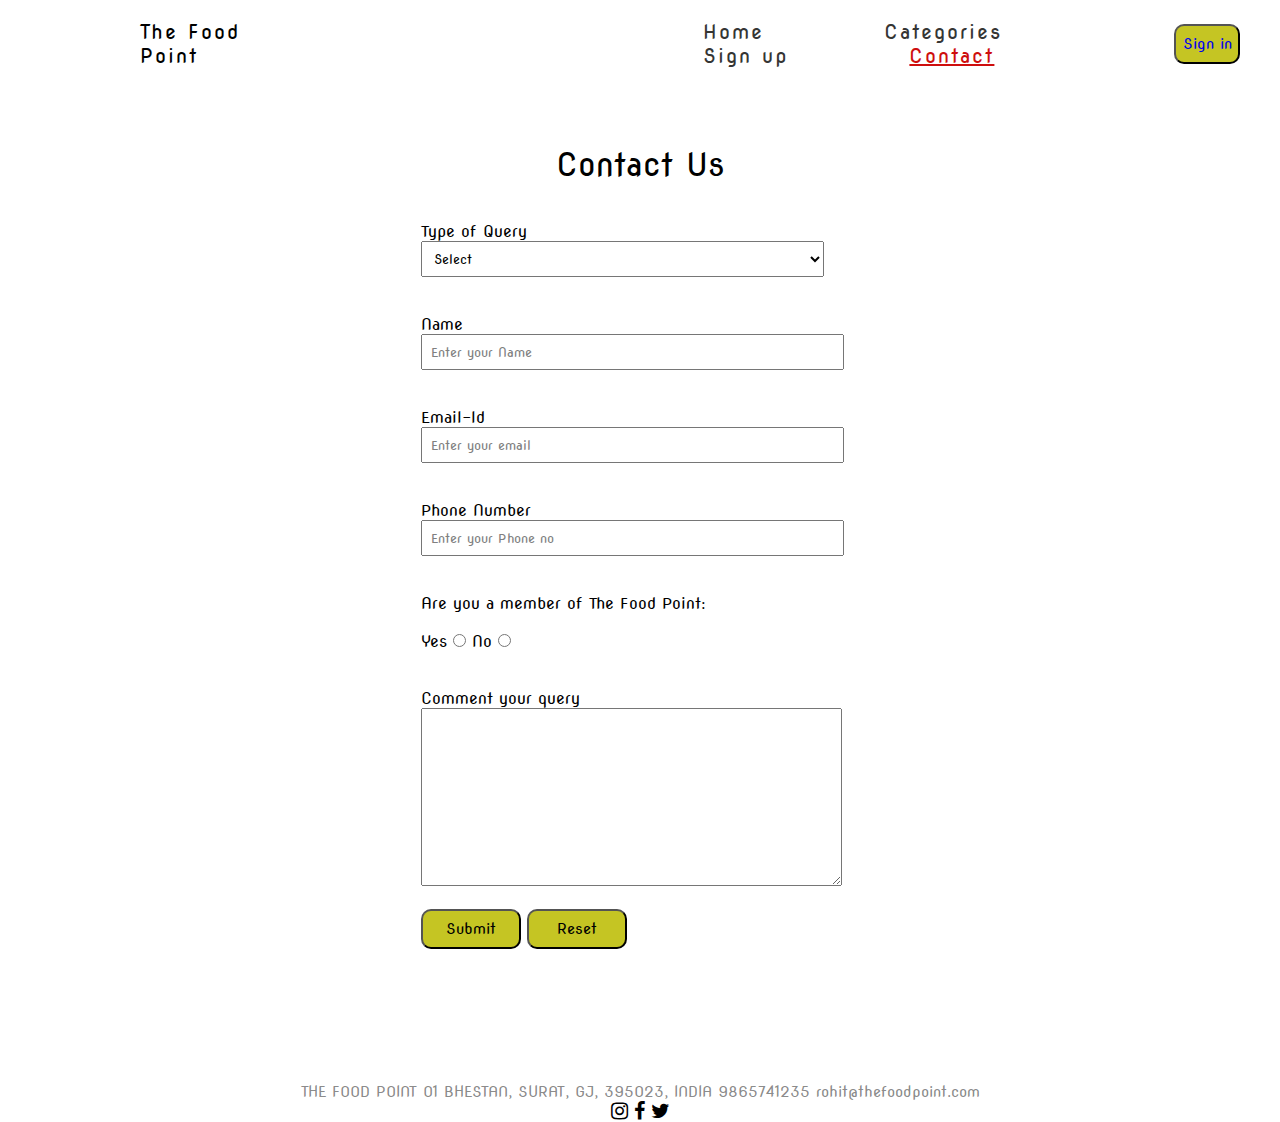
<file: contact.html>
<!DOCTYPE html>
<html lang="en">
    <head>
        <meta charset="UTF-8">
        <meta name="viewport" content="width=device-width, initial-scale=1.0">
        <title>Contact Page</title>
        <link rel="stylesheet"
            href="https://cdnjs.cloudflare.com/ajax/libs/font-awesome/4.7.0/css/font-awesome.min.css">
        <style>
        @import url('https://fonts.googleapis.com/css2?family=Nova+Round&display=swap');
        *{
    padding: 0;
    margin: 0;
    font-family: "Nova Round", system-ui;
    font-weight: 400;
    font-style: normal;
}
div {
    display: block;
    unicode-bidi: isolate;
}

.top-nav {
    position: sticky;
    top: 0;
    z-index: 10;
    padding: 20px 0;
    left: 0;
    font-family: "Joe College Sans NF W05 Regula";
    letter-spacing: 2px;
    display: flex;
    align-items: center;
    justify-content: space-between;
    background: white;
    backdrop-filter: blur(5px);
   
    max-width: 100%;
    margin-left: auto;
    margin-right: auto;
    font-size: 20px;
}
.top-nav .site-name {
    margin-left: 140px;
    margin-right: 400px;
}
li{
    list-style: none;
    display: inline-block;
   
}
li a{
    text-decoration: none;
    color: rgb(129, 33, 33);
    color: #353534;
    text-decoration: none;
    border-bottom: 4px solid transparent;
    padding: 55px;
}
li a:hover{
   
    text-decoration: underline;
    text-shadow: #353534;
    color: rgb(206, 14, 14);
}
.top-nav a.active {
    text-decoration: underline;
    text-shadow: #353534;
    color: rgb(206, 14, 14);
  }
li a:active{
    box-shadow: 2px 2px 5px rgb(131, 127, 127);
}
li a:visited{
    color: rgb(129, 33, 33);
}
.order{
    margin-right: 40px;
    border-radius: 10px;
    width: 100px;
    height: 40px;
    cursor: pointer;
    font-size: 15px;
    background-color: #c5c523;

}
#ContactUs {
    width: 100vw;
    height: 100vh;
    display: flex;
    flex-direction: column;
    align-items: center;
    
}

.form-shape input,
.form-shape select,
.form-shape textarea {
    width: 92%;
    padding: 0.5rem;
}

/*Changing the color of placeholder*/
::placeholder {
    color: gray;
}
.submit{
    width: 100px;
    height: 40px;
    border-radius: 10px;
    background-color: #c5c523;
    cursor: pointer;
    font-size: 15px;

}
.reset{
    width: 100px;
    height: 40px;
    border-radius: 10px;
    background-color: #c5c523;
    cursor: pointer;
    font-size: 15px;
}
.submit:hover{
    background-color: #e9e98f;
  

    
}
.reset:hover{
    background-color: #e9e98f;
  

    
}
.footer{
    text-align: center;
    font-size: 15px;
    

}
.f1{
    color: #2828278e;

}



    </style>
    </head>
    <body>
        <div class="top-nav">
            <div class="site-name"><a href="restaurant.html"
                    style="text-decoration: none; color: black;">The Food
                    Point</a></div>

            <ul>

                <li><a href="index.html">Home</a></li>
                <li><a href="cat.html">Categories</a></li>
                <li><a href="sign.html">Sign up</a></li>
                <li><a href="contact.html" class="active">Contact</a></li>
            </ul>
            <button class="order"> <a href="login.html"
                    style="text-decoration: none;"> Sign in </a></button>

        </div><br><br><br>
        <div id="ContactUs">
            <h1>Contact Us</h1><br><br>
            <form action="#">
                <div class="form-shape">
                    <label for="query">
                        Type of Query
                    </label><br>
                    <select name="myQuery" id="query">
                        <option value="sel" selected>
                            Select
                        </option>
                        <option value="ord">
                            Order related Issues
                        </option>
                        <option value="Site">
                            Site related Issues
                        </option>
                        <option value="fed">
                            Complaint related Issues
                        </option>
                        <option value="others">
                            Others
                        </option>
                    </select>
                </div><br><br>
                <div class="form-shape">
                    <label for="name">Name</label>
                    <input type="text" name="myName" id="name"
                        placeholder="Enter your Name" required>
                </div><br><br>
                <div class="form-shape">
                    <label for="email">Email-Id</label>
                    <input type="email" name="myEmail" id="email"
                        placeholder="Enter your email" required>
                </div><br><br>
                <div class="form-shape">
                    <label for="pho">Phone Number</label>
                    <input type="phone" name="myPhone" id="pho"
                        placeholder="Enter your Phone no" required>
                </div><br><br>
                <div id="radio">
                    Are you a member of The Food Point: <br><br>
                    Yes <input type="radio" name="eligible">
                    No <input type="radio" name="eligible">
                </div><br><br>
                <div class="form-shape">
                    <label for="message">
                        Comment your query
                    </label>
                    <textarea name="mesg" id="message" cols="30" rows="10">
                    </textarea>
                </div><br>
                <input type="submit" value="Submit" class="submit">
                <input type="reset" value="Reset" class="reset">
            </form>
        </div>
        <br><br>
        <footer class="footer">
            <p class="f1">THE FOOD POINT 01 BHESTAN, SURAT, GJ, 395023, INDIA
                9865741235 rohit@thefoodpoint.com</p>
            <i class="fa fa-instagram" style="font-size:20px"></i>
            <i class="fa fa-facebook" style="font-size:20px"></i>
            <i class="fa fa-twitter" style="font-size:20px"></i>
        </footer>
    </body>
</html>
</file>
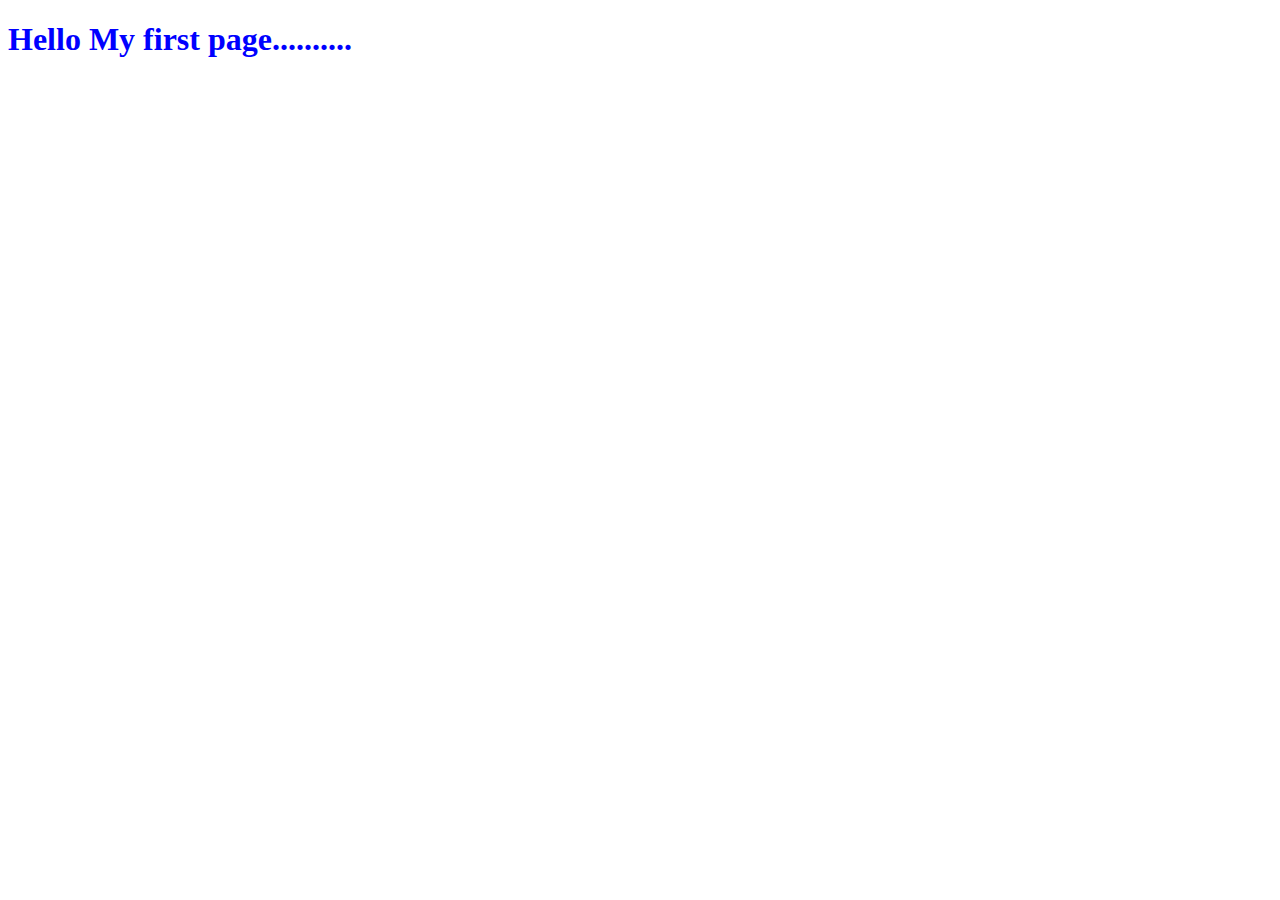
<file: sign.html>
<!DOCTYPE html>
<html lang="en">
    <head>
        <meta charset="UTF-8">
        <meta name="viewport" content="width=device-width, initial-scale=1.0">
        <title>Document</title>
    </head>
    <body onload="showAlert()">
        <h1 id="style">Hello My first page..........</h1>

        <script>document.getElementById("style").style.color = "blue";
       function showAlert() {
    alert ("Hello world!");
  }
    </script>
    </body>
</html>
</file>
